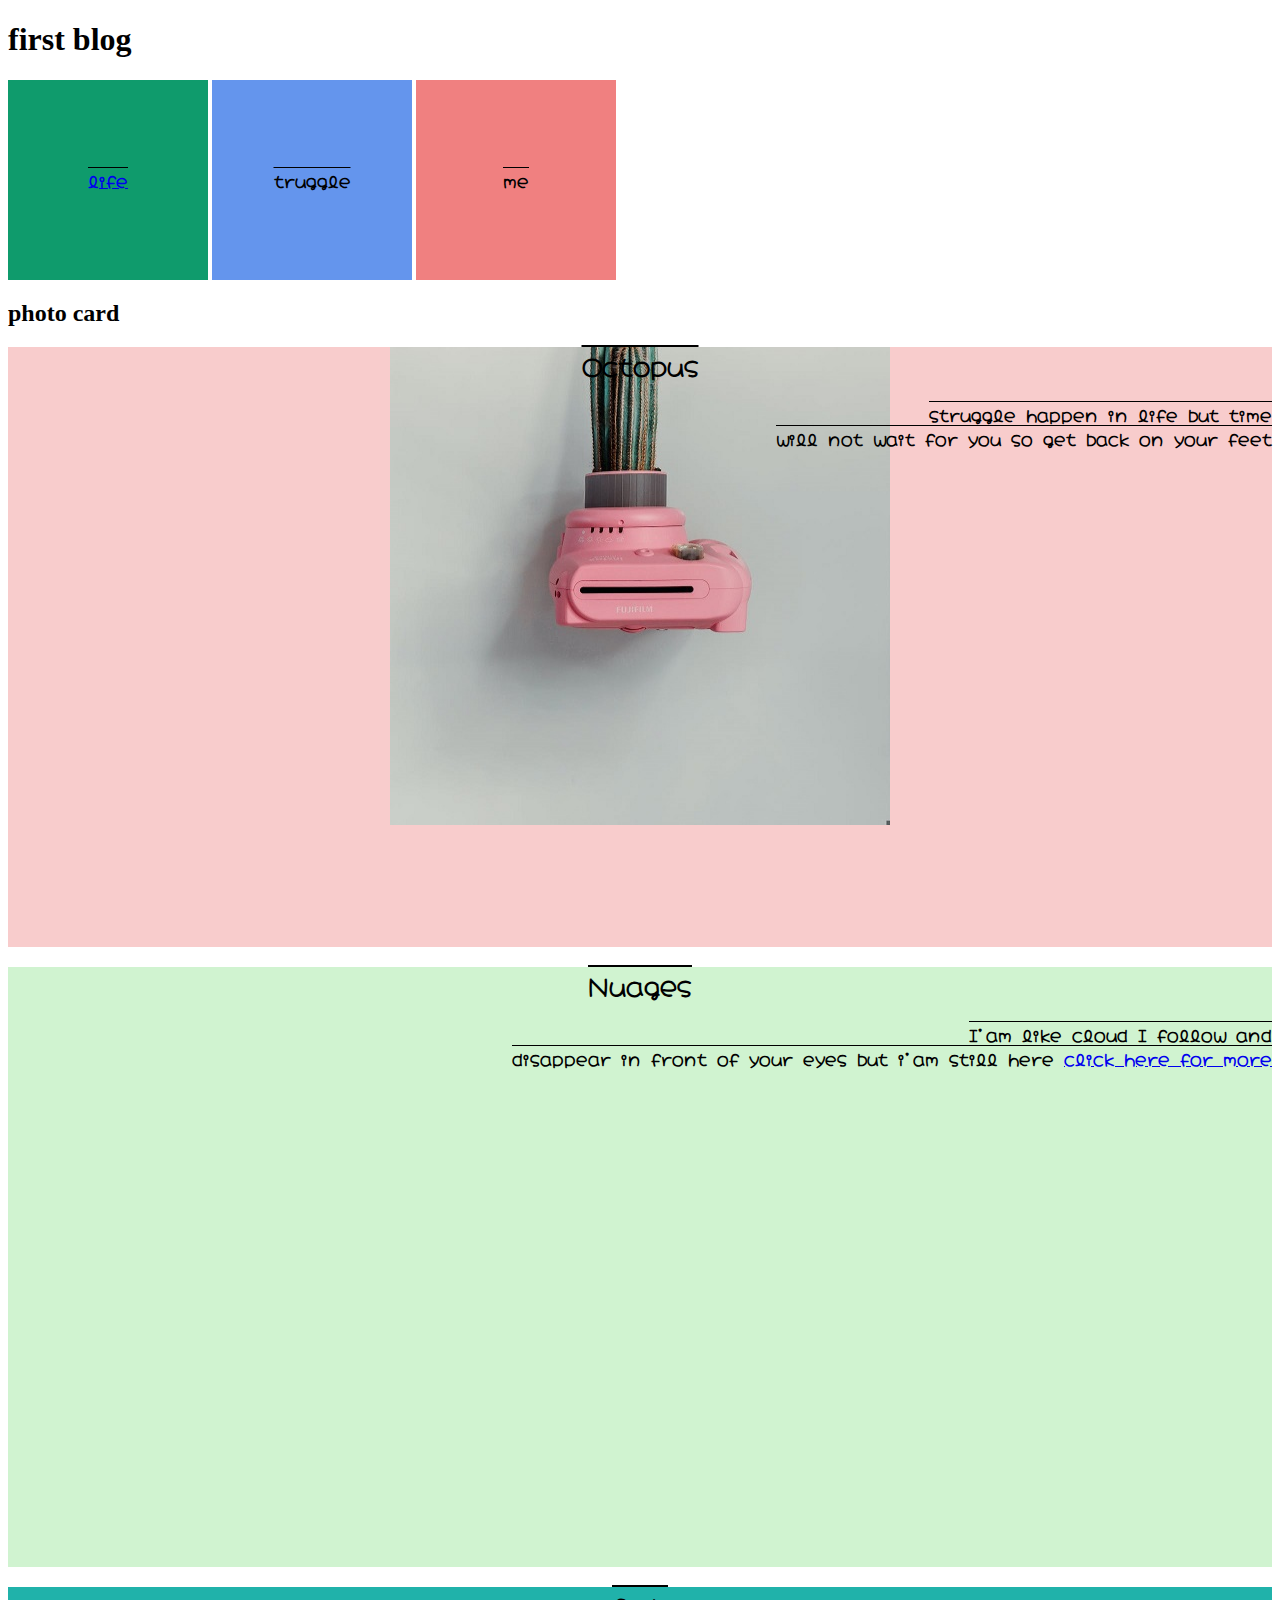
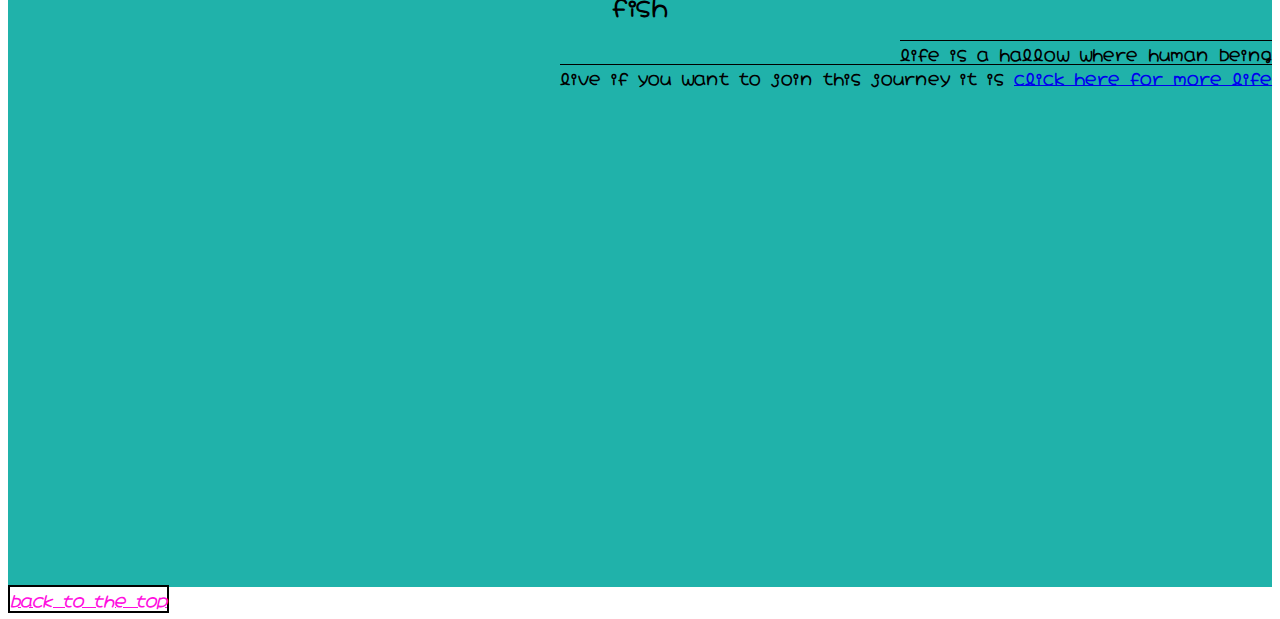
<file: first.html>
<!DOCTYPE html>
<html lang="en">
<head>
    <meta charset="UTF-8">
    <meta name="viewport" content="width=device-width, initial-scale=1.0">
    <title>first projet</title>
    <!-- hachi maru font style -->
    <link rel="preconnect" href="https://fonts.gstatic.com">
    <link
        href="https://fonts.googleapis.com/css2?family=Caveat&family=Hachi+Maru+Pop&family=Montserrat&family=Open+Sans&family=Raleway&family=Roboto:wght@700&display=swap"
        rel="stylesheet">
        <!-- style.css -->
    <link rel="stylesheet" href="style.css">
</head>
<body>
<h1 id="first"> first blog</h1>

    <div class="photo-2"> <a href="./page1.html">life</a> </div>
    <div class="photo-3">truggle</div>
    <div class="photo-1"> me </div>
    <h2>photo card</h2>
    <div class="Poctopus">
        <h2>Octopus</h2> <p>struggle happen in life  but time will not wait for you so get back on your feet</p>
    </div>
    <div class="Pnuages">
        <h2>Nuages</h2>
        <p>I'am like cloud I follow and disappear in front of your eyes but i'am still here <a href="./page2.html">click here for more</a>
        </p>
    </div>
    <div class="Pfish"><h2>fish</h2>
        <p>life is a hallow where human being live if you want to join this journey it is <a href="page1.html">click here for more life</a> </p>
    </div>
    <a class="end" href="#first">back to the top</a>
</body>
</html>
</file>
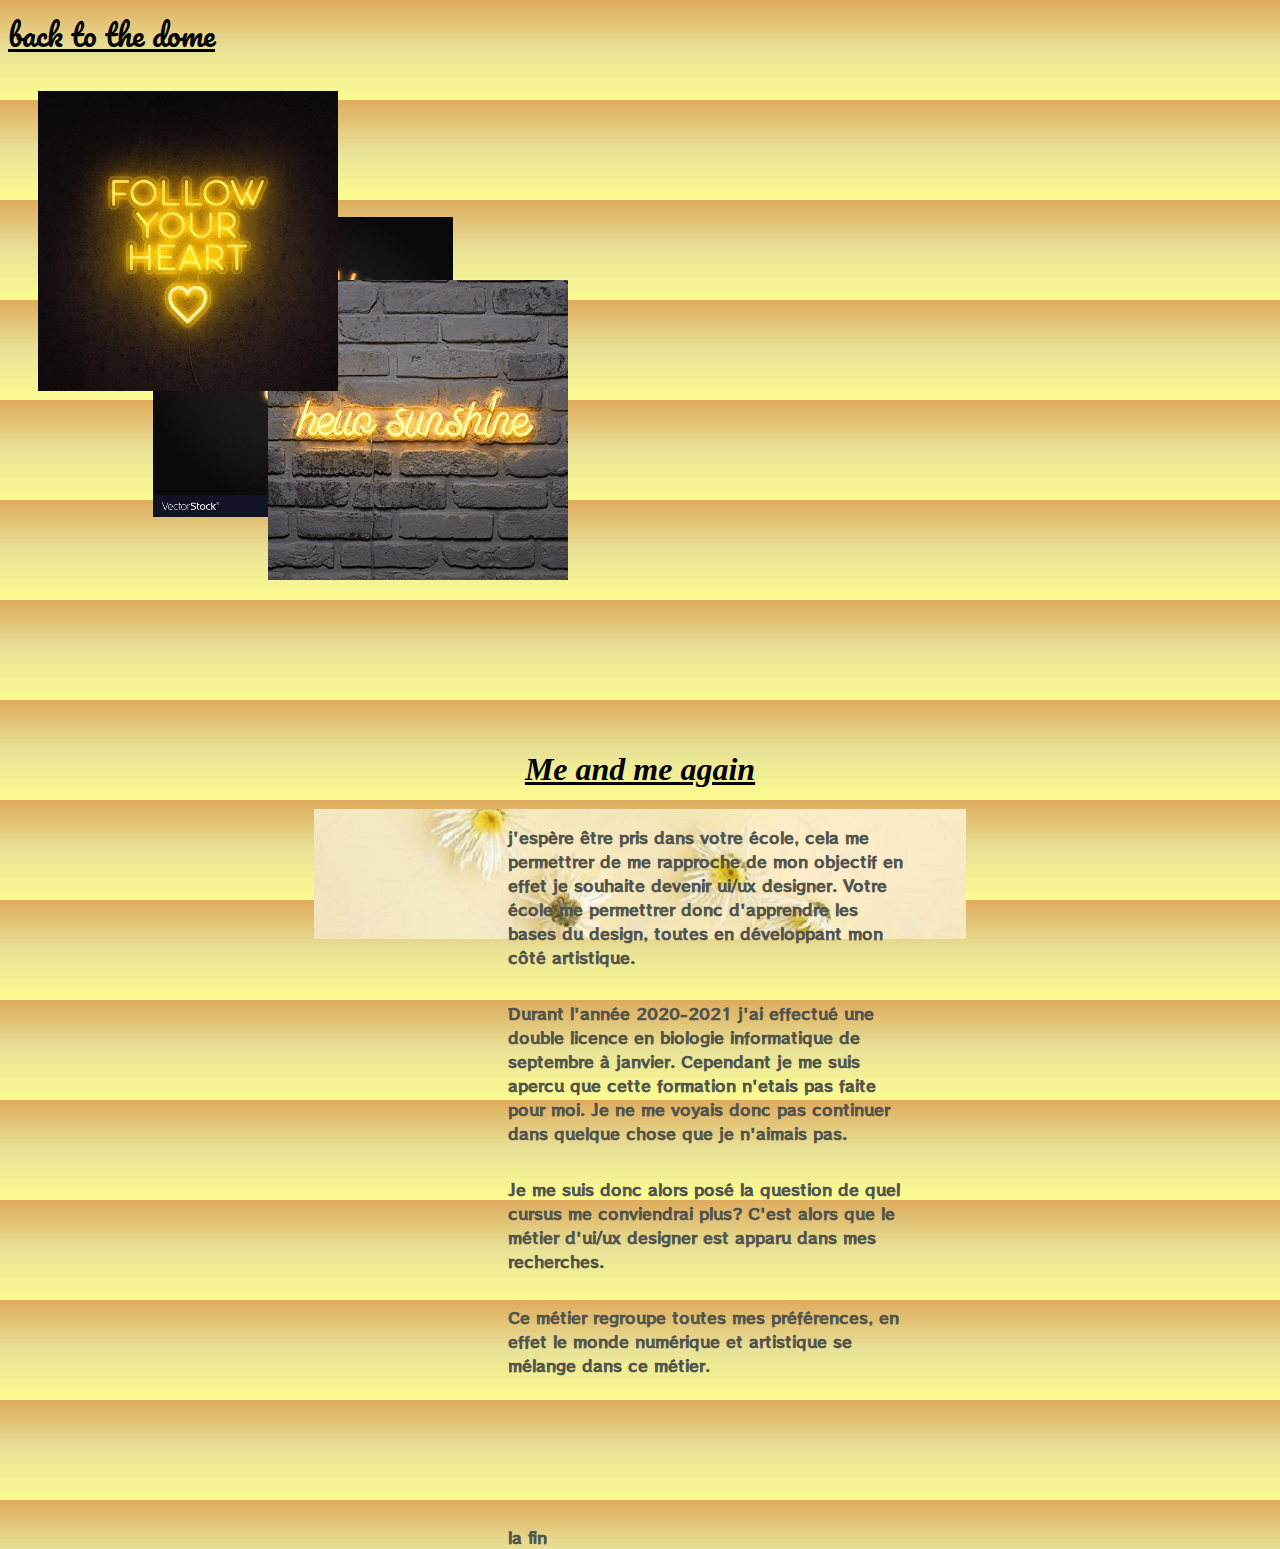
<file: page2.html>
<!DOCTYPE html>
<html lang="en">
<head>
    <meta charset="UTF-8">
    <meta name="viewport" content="width=device-width, initial-scale=1.0">
    <title>Document</title>
    <!-- font style -->
    <link rel="preconnect" href="https://fonts.gstatic.com">
    <link href="https://fonts.googleapis.com/css2?family=Pacifico&display=swap" rel="stylesheet">

    <link rel="preconnect" href="https://fonts.gstatic.com">
    <link href="https://fonts.googleapis.com/css2?family=RocknRoll+One&display=swap" rel="stylesheet">

    <!-- style -->
    <link rel="stylesheet" href="style2.css">
</head>
<body>
    <a href="./index.html">back to the dome</a>   
    <div class="banner">
        <img src="./image/followhp2.jpg" class="one" alt="">
        <img src="./image/yellowcloudp2jpg.jpg" class="two" alt="">
        <img src="./image/Hellosunp2.jpg" class="tree" alt="">
    </div>
    <h1 class="title">Me and me again</h1>
    <div class="font"> 
        <p>
            j'espère être pris dans votre école, cela me permettrer de me rapproche de mon objectif en effet je souhaite devenir
            ui/ux designer. Votre école me permettrer donc d'apprendre les bases du design, toutes en développant mon côté
            artistique.
        </p>
        <p>Durant l'année 2020-2021 j'ai effectué une double licence en biologie informatique de septembre à janvier. Cependant je
        me suis apercu que cette formation n'etais pas faite pour moi. Je ne me voyais donc pas continuer dans quelque chose que
        je n'aimais pas.</p>
        <p>Je me suis donc alors posé la question de quel cursus me conviendrai plus? C'est alors que le métier d'ui/ux designer
        est apparu dans mes recherches. </p>
        <p>Ce métier regroupe toutes mes préférences, en effet le monde numérique et artistique se mélange dans ce métier.</p>
        </div>
        <p>la fin</p>
    </body>
    </html>
</file>
<file: style.css>
:root {
  --fontHachi: Hachi Maru Pop;
}

div {
  justify-content: center;
  align-items: center;
  text-align: center;
  font-weight: bold;
  text-decoration: overline;
  font-family: var(--fontHachi);
  height: 600px;
}
.photo-1,
.photo-2,
.photo-3 {
  display: inline-flex;
  height: 200px;
  width: 200px;
}

.photo-2 {
  background: rgb(15, 155, 108);
}

.photo-3 {
  background-color: cornflowerblue;
}
.photo-1 {
  background: lightcoral;
}

.photo-1:hover,
.photo-2:hover,
.photo-3:hover {
  background: rgb(231, 108, 215);
  transition: background 1s, border-radius 2s;
  border-radius: 50%;
}

h1 {
  text-align: left;
}

.Poctopus {
  background: url(./image/Poctopus.jpeg);
  background-color: rgb(248, 204, 204);
}
.Pnuages {
  background: url(./image/Pnuage.jpeg);
  background-color: rgb(208, 243, 208);
}
.Pfish {
  background: url(./image/Pfish.jpeg);
  background-color: lightseagreen;
}
.info {
  font-size: 20px;
  font-family: var(--fontHachi);
  font-style: italic;
  font-weight: bolder;
}

.Poctopus,
.Pnuages,
.Pfish {
  background-repeat: no-repeat;
  background-position: center;
  background-attachment: fixed;
}
p {
  text-align: right;
  text-indent: 70%;
}

.end {
  font-family: var(--fontHachi);
  text-size-adjust: 40px;
  font-weight: bold;
  font-style: oblique;
  color: rgb(255, 16, 223);
  border: 2px solid black;
}
</file>
<file: style2.css>
:root {
  background: linear-gradient(
    rgb(223, 171, 94),
    rgba(214, 205, 75, 0.582),
    rgb(252, 252, 145)
  );
  height: 100px;
  --colorPacifico: Pacifico;
  --RocknRoolone: "RocknRoll One", sans-serif;
}

img {
  height: 300px;
  width: 300px;
  position: absolute;
}
.banner {
  position: relative;
  margin: 30px;
  width: 90vw;
  height: 70vh;
}

.one {
  top: 0%;
  left: 0%;
  z-index: 3;
  animation: yello 6s infinite;
}

.two {
  top: 20%;
  left: 10%;
  z-index: 1;
  animation: yello 2s infinite;
}

.tree {
  top: 30%;
  left: 20%;
  z-index: 1;
  animation: yello 6s infinite;
}
@keyframes yello {
  0% {
    z-index: 1;
    z-index: 2;
    z-index: 3;
    transition: all background;
  }
  50% {
    z-index: 2;
    z-index: 3;
    z-index: 1;
    transition: all background;
  }
  100% {
    z-index: 3;
    z-index: 1;
    z-index: 2;
    transition: all background;
  }
}
.title {
  font-style: oblique;
  text-decoration: underline;
  text-align: center;
}
.font {
  height: 700px;
  background: url(./image/im1font.jpg);
  justify-content: center;
  align-items: center;
  background-repeat: no-repeat;
  background-position: center;
  animation: fon 10s infinite;
  position: relative;
  background-attachment: fixed;
}

@keyframes fon {
  0% {
    background: url(./image/im2font.jpg);
    justify-content: center;
    align-items: center;
    background-repeat: no-repeat;
    background-position: center;
    animation: fon 1s infinite;
    position: relative;
    background-attachment: fixed;
    transition: all background;
  }
}
p {
  color: rgb(82, 85, 77);
  float: left;
  background-position: center;
  width: 400px;
  margin-left: 500px;
  font-family: var(--RocknRoolone);
  font-weight: bolder;
}
a {
  font-family: var(--colorPacifico);
  font-size: 30px;
  color: black;
}
</file>
